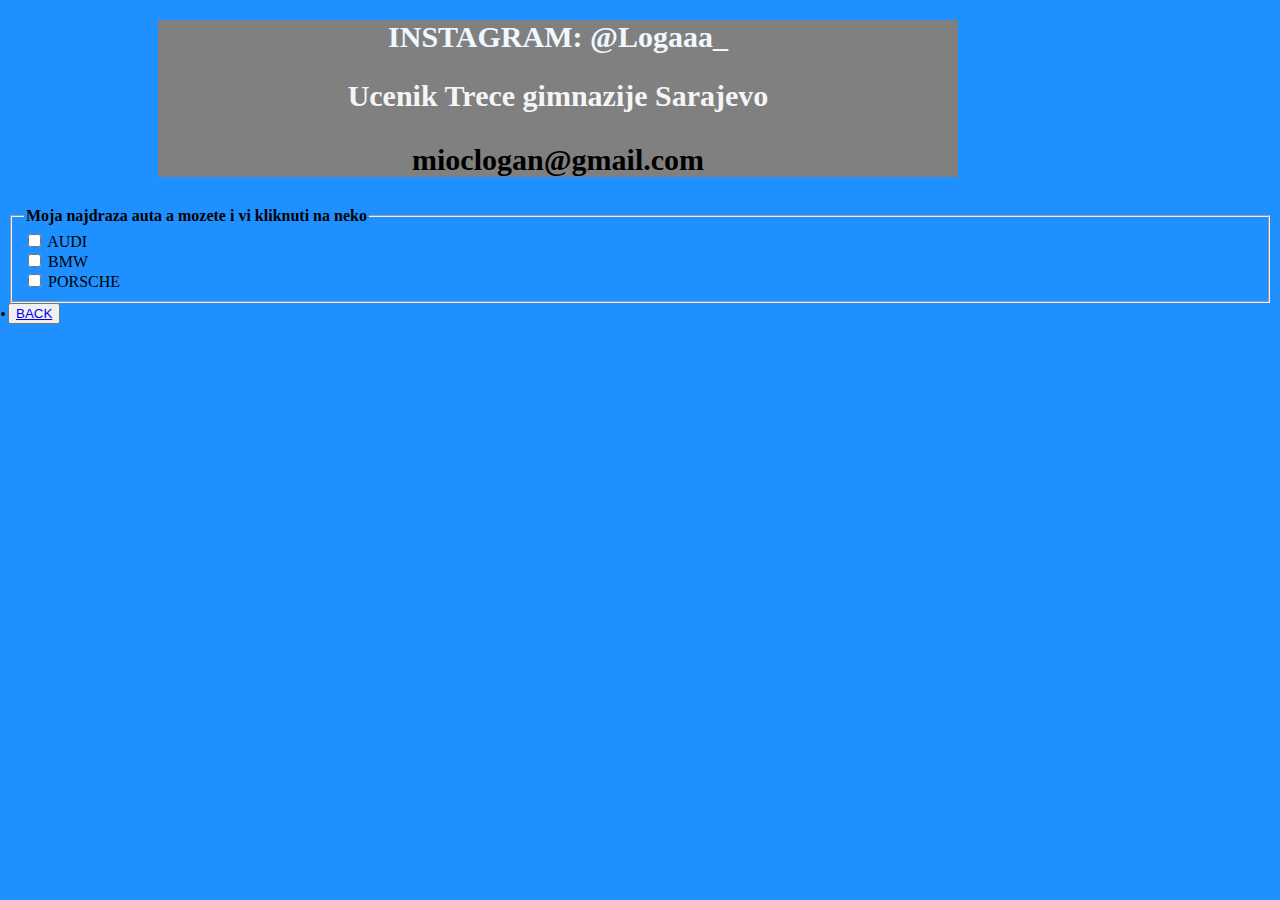
<file: contact.html>
<!DOCTYPE html>
<html lang="en"> 
<head>
    <link rel="stylesheet" href="style.css">

    <title>CONTACT</title>

</head>

<body>
    <div class="podatci">
        
        <h1 style=font-size:30px align="center">INSTAGRAM: @Logaaa_</h1>
        <h2 style=font-size:30px align="center">Ucenik Trece gimnazije Sarajevo</h2>
        <h3 style=font-size:30px align="center">mioclogan@gmail.com</h3>
    </div>
    <div>
        <fieldset>
            <legend><b>Moja najdraza auta a mozete i vi kliknuti na neko</b></legend>
            <div>
              <input type="checkbox" id="AUDI" name="AUDI">
              <label for="AUDI">AUDI</label>
            </div>
            <div>
              <input type="checkbox" id="BMW" name="BMW">
              <label for="BMW">BMW</label>
            </div>
            <div>
                <input type="checkbox" id="PORSCHE" name="PORSCHE">
                <label for="PORSCHE">PORSCHE</label>
              </div>
        </fieldset>
    </div>
    <div class="buttonship" align="left">
        <button><li><a href="index.html">BACK</a></li></button>
    </div>
</body>


</html>
</file>
<file: style.css>
body
{
    background-color: dodgerblue;
}
h1 
{
    color:aliceblue
}
h2
{
    color:whitesmoke
}

.ROW
{
    display: flex;
    flex-wrap: wrap;
    padding: 0 4px;
}
.COLUMN
{
  flex: 50%;
  padding:0 4px;
  align-items: center;
  margin-left: 150px;
  margin-right: 40px;
  
}
.COLUMN img
{
    margin-top: 8px;
    vertical-align: middle;
}

img
{
    height: 165px;
    max-width: 165px;
}
footer 
{
    text-align: center;
    color:whitesmoke;
}
header
{
    text-align: center;
    color:black
}
form
{
    text-align: center;
    background-color: white;
    font-size: 14px;
    border-width: 22px;
    border-style: double;
    border-color: black;
    border-radius: 150;
    
}
.GREEN
{
    
    align-items: center;
    margin-left: 70px;
    margin-right: 70px;
    flex: 50%;
    padding: 0 4px;
}
.GREEN img
{
    height: 700px;
    max-width: 750px;
}

.BLUE
{
    align-items: center;
    margin-left: 70px;
    margin-right: 70px;
    flex: 50%;
    padding: 0 4px;
}
.BLUE img
{
    height: 500px;
    max-width: 550px;
}

.podatci
{
    background-color: grey;
    margin-left: 150px;
    margin-right: 70px;
    max-width: 800px;
    max-height: 250px;
}
</file>
